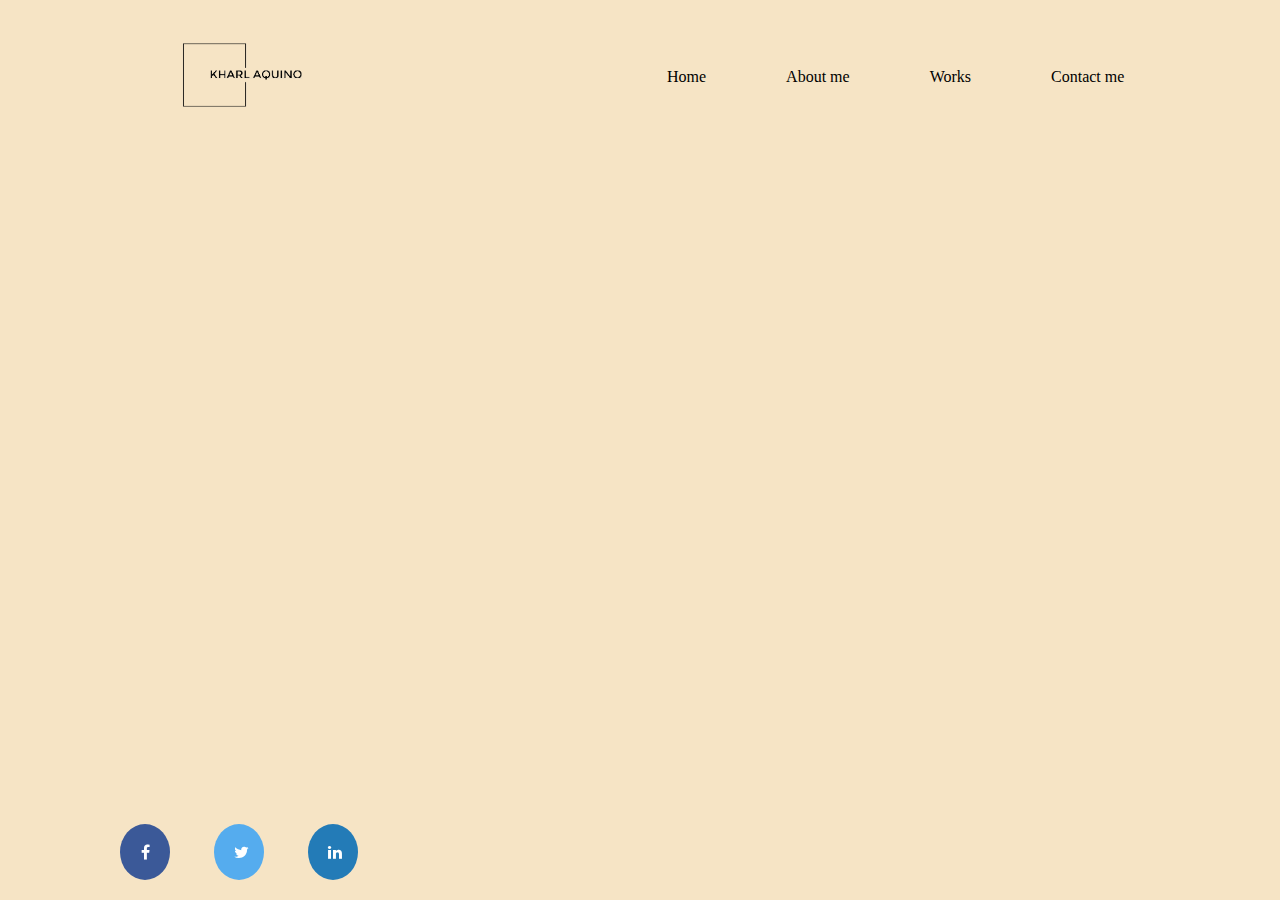
<file: try/index.html>
<!DOCTYPE html>
<html lang="en">
<head>
  <meta charset="UTF-8">
  <meta name="viewport" content="width=device-width, initial-scale=1.0">
  <title>Kharl | Portfolio</title>
  <link rel="stylesheet" href="styles.css">
  <link rel="stylesheet" href="https://cdnjs.cloudflare.com/ajax/libs/font-awesome/4.7.0/css/font-awesome.min.css">
</head>
<body>
  <header class="header">
    <div class="left-side">
      <a href="index.html"><img src="kharl-aquino-high-resolution-logo-black-removebg-preview.png" alt="header-logo" id="header-logo"></a>
    </div>
    <div class="right-side">
      <ul>
        <li><a href="index.html">Home</a></li>
        <li><a href="about.html">About me</a></li>
        <li><a href="works.html">Works</a></li>
        <li><a href="contact.html">Contact me</a></li>
      </ul>
    </div>
  </header>
  <main class="main">

  </main>
  <footer class="footer-socials">
    <a href="#" class="fa fa-facebook"></a>
    <a href="#" class="fa fa-twitter"></a>
    <a href="#" class="fa fa-linkedin"></a>
  </footer>
</body>
</html>
</file>
<file: try/styles.css>
* {
  margin: 0;
  padding: 0;
  box-sizing: border-box;
}

body {
  background-color: #f6e4c5;
}

a {
  text-decoration: none;
  color: black;
  cursor: pointer;
}

.right-side a:hover {
  text-decoration: underline;
  opacity: 0.4;
}

.header {
  display: flex;
  justify-content: space-around;
}

#header-logo {
  height: 150px;
  width: 200px;
}

.right-side ul{
  display: flex;
  gap: 80px;
  list-style: none;
}

.right-side {
  display: flex;
  justify-content: center;
  align-items: center;

}

.footer-socials {
  position: fixed;
  bottom: 0;
  margin-left: 100px;
  padding: 20px;
}

.footer-socials a{
  margin-right: 40px;
}

/* logos */

.fa {
  padding: 20px;
  font-size: 30px;
  width: 50px;
  text-align: center;
  text-decoration: none;
  border-radius: 50%;
}
.fa-facebook:hover {
  background-color: white;
  color: #3B5998;
  transition: 0.3s ease-in-out;
  cursor: pointer;
}
.fa-facebook {
  background: #3B5998;
  color: white;
}

.fa-twitter:hover {
  background-color: white;
  color: #55ACEE;
  transition: 0.3s ease-in-out;
  cursor: pointer;
}

.fa-twitter {
  background: #55ACEE;
  color: white;
}

.fa-linkedin:hover {
  background-color: white;
  color: #237BB7;
  transition: 0.3s ease-in-out;
  cursor: pointer;
}
.fa-linkedin {
  background: #237BB7;
  color: white;
}
</file>
